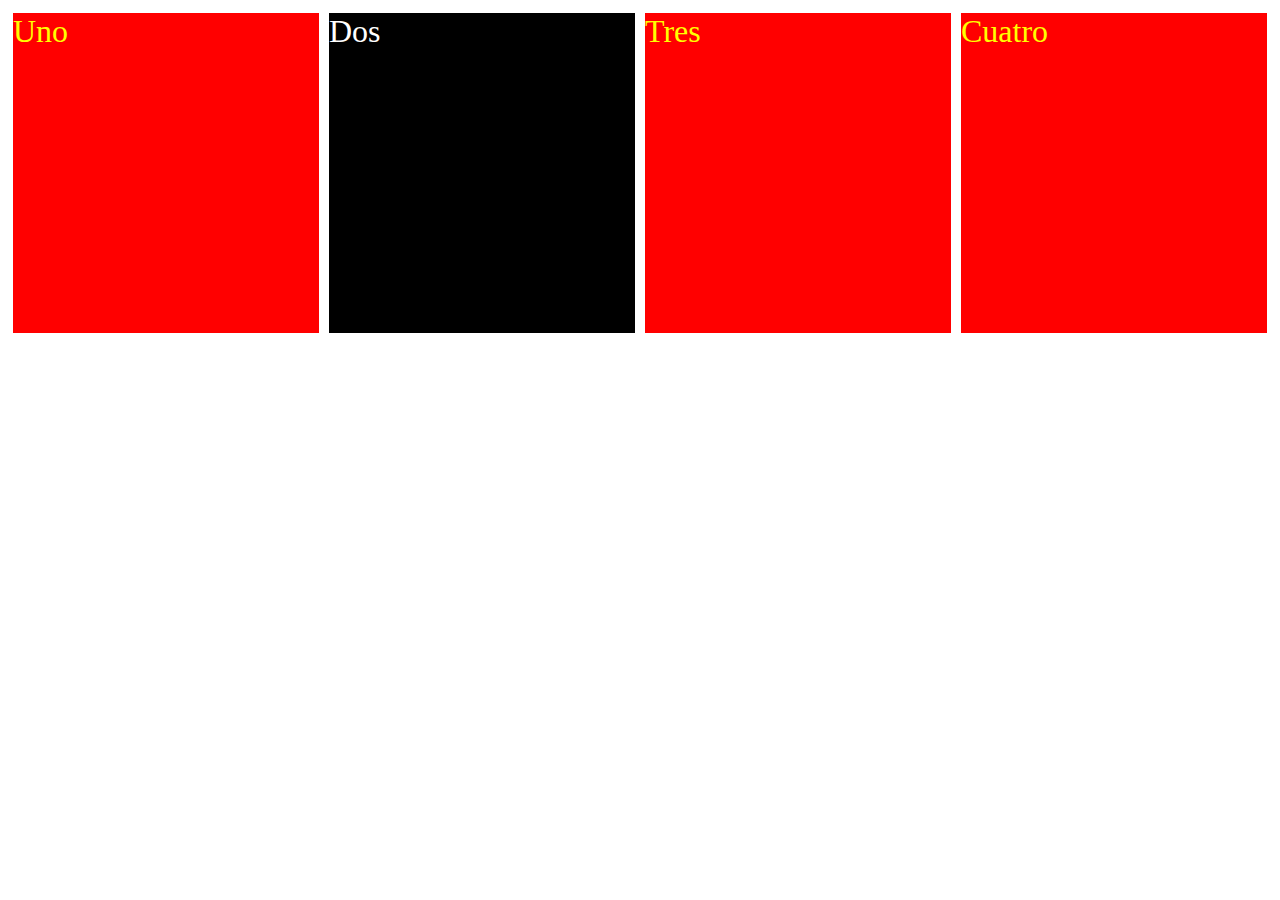
<file: actividadcssUnidad2/index.html>
<!DOCTYPE html>
<html lang="en">
<head>
    <meta charset="UTF-8">
    <meta http-equiv="X-UA-Compatible" content="IE=edge">
    <meta name="viewport" content="width=device-width, initial-scale=1.0">
    <title>Unidad 2 css</title>
    <link rel="stylesheet" href="../css/unidad2.css">
</head>
<body>
    <div id="principal">
        <div class="rojo">Uno</div>
        <div class="negro rojo">Dos</div>
        <div class="rojo">Tres</div>
        <div class="rojo">Cuatro</div>
    </div>
</body>
</html>
</file>
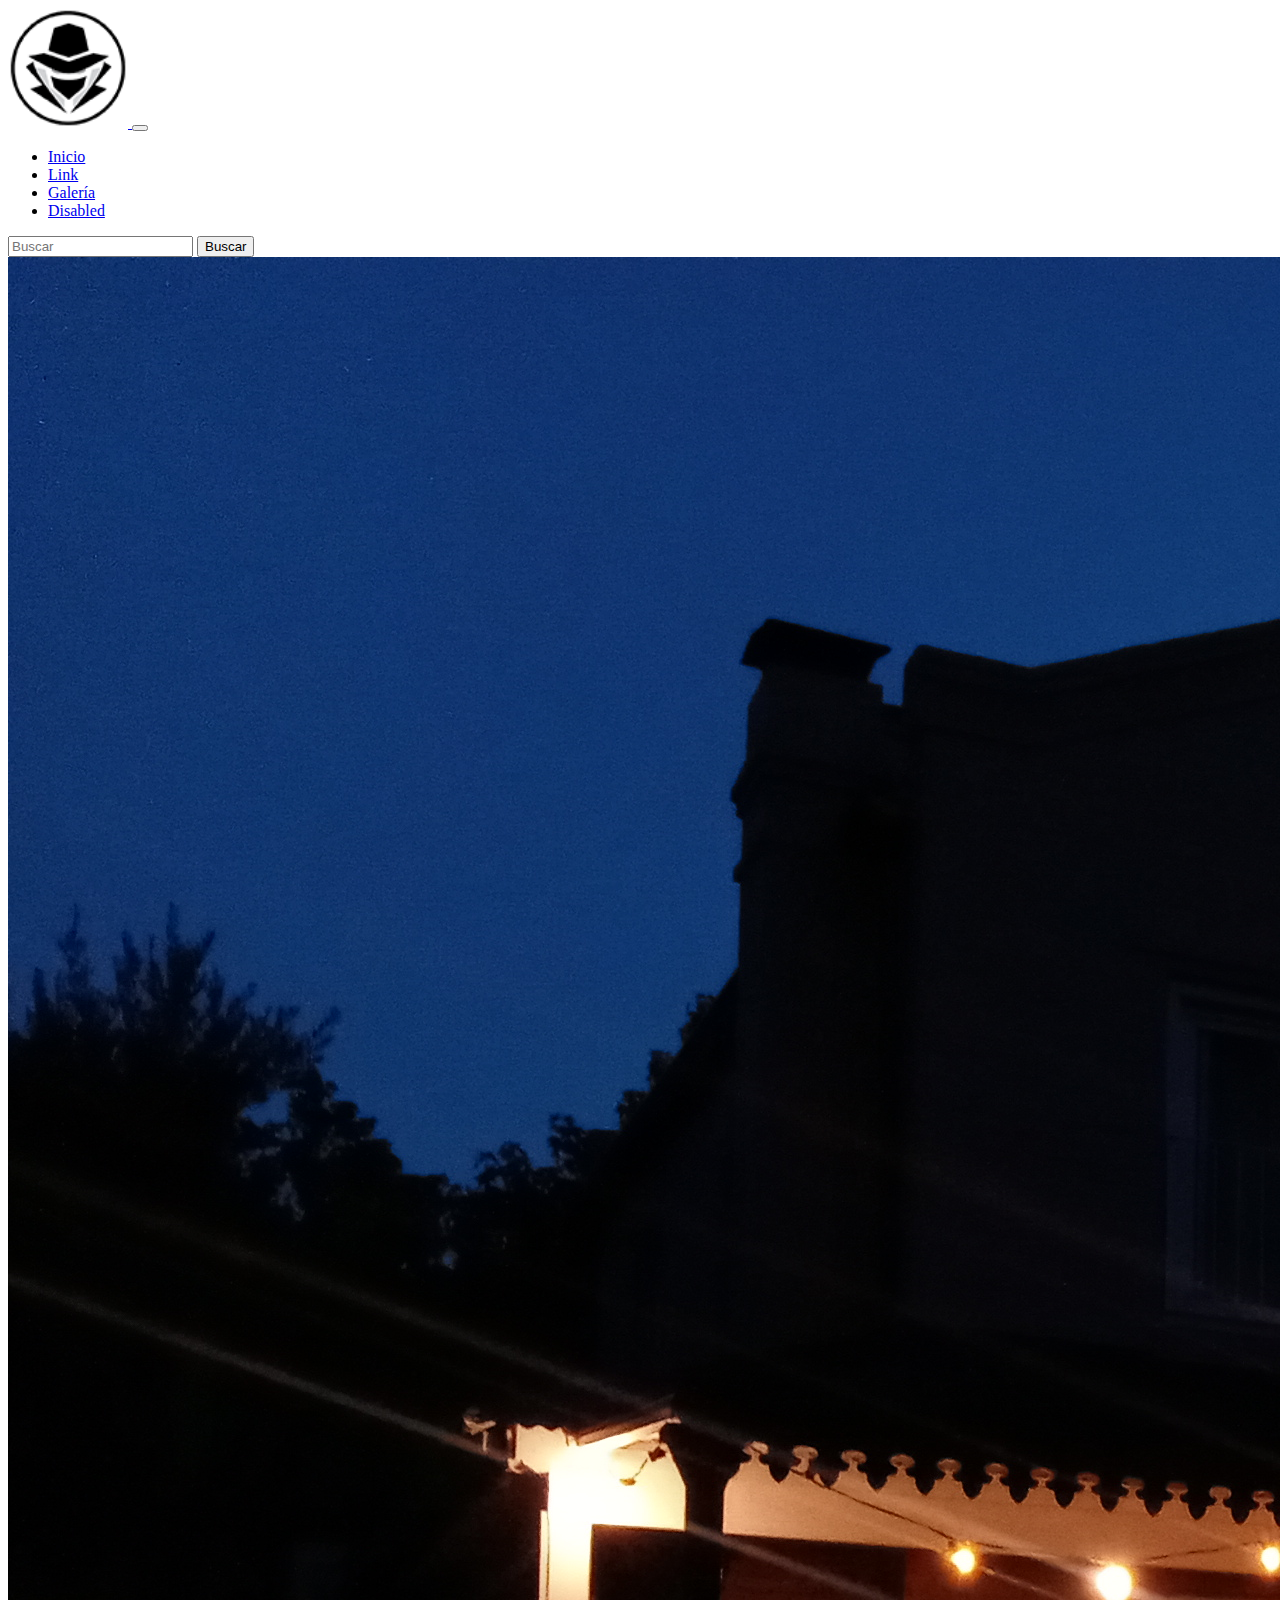
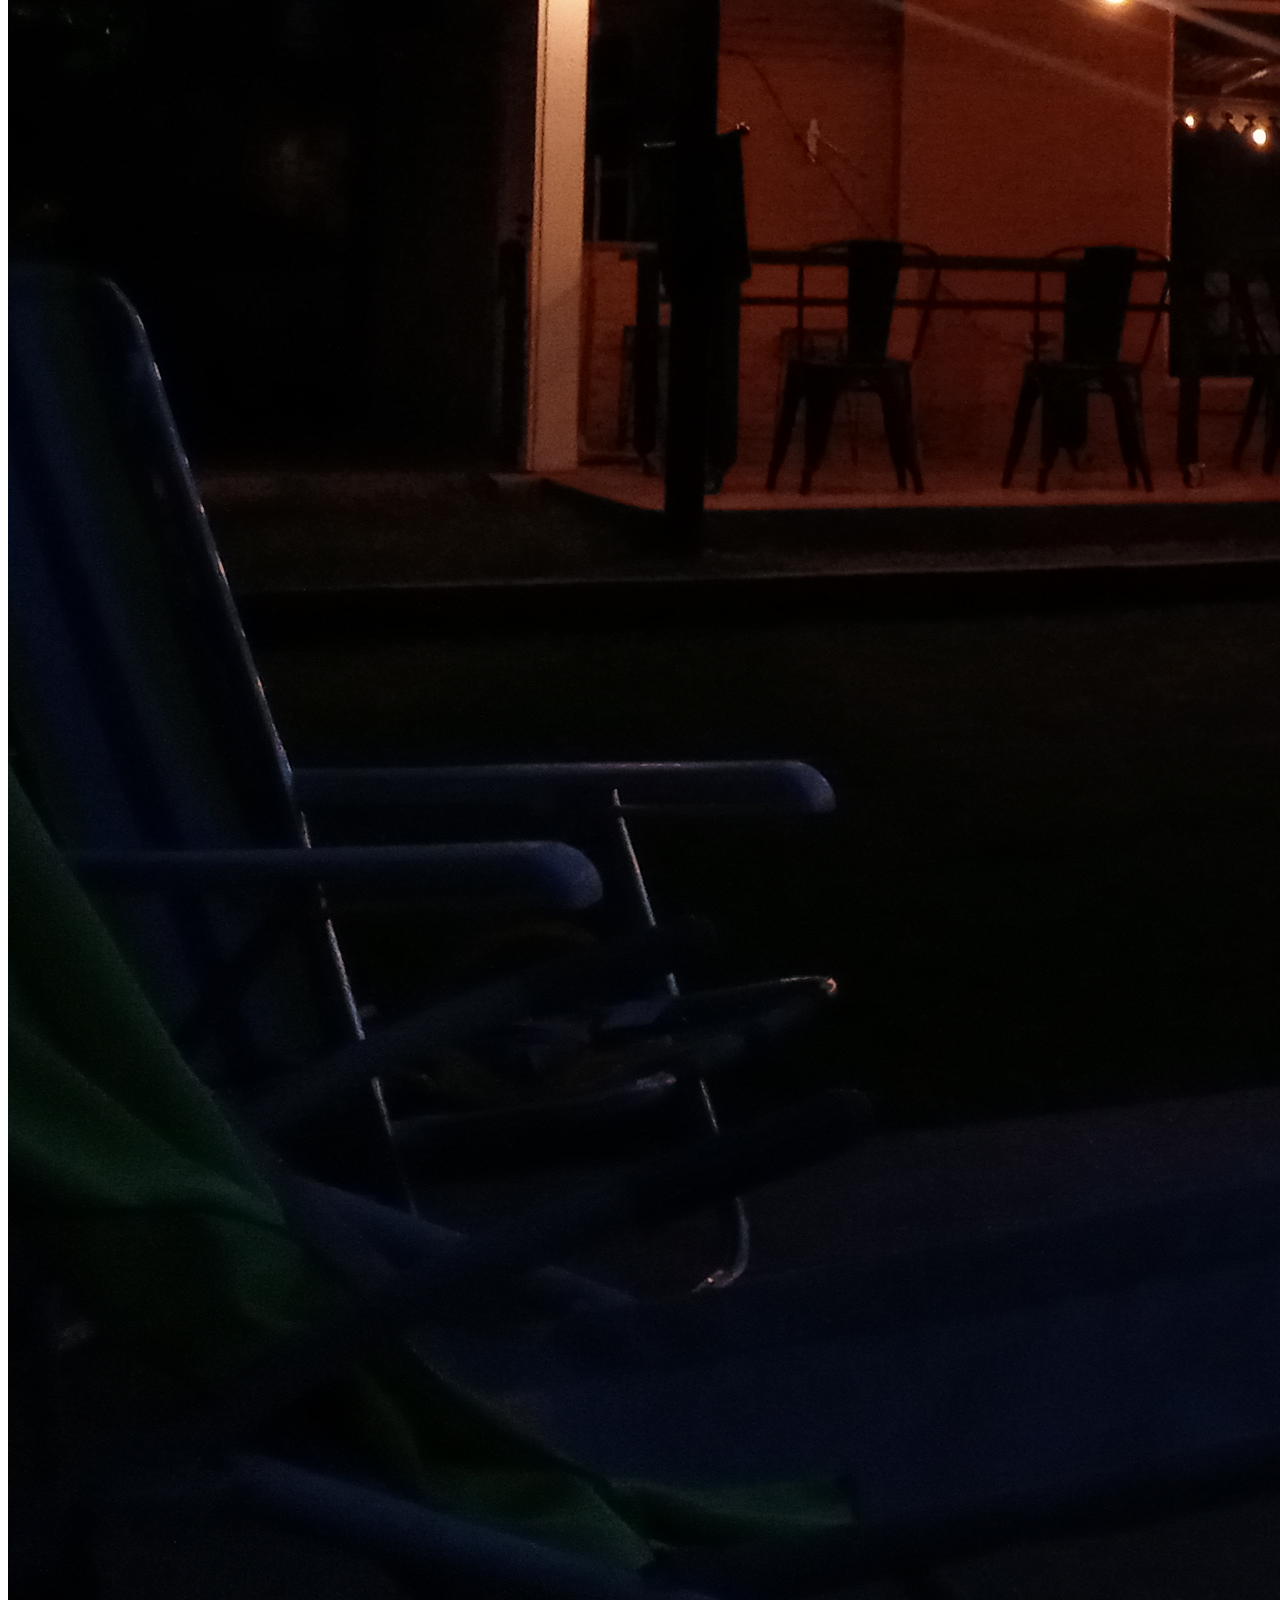
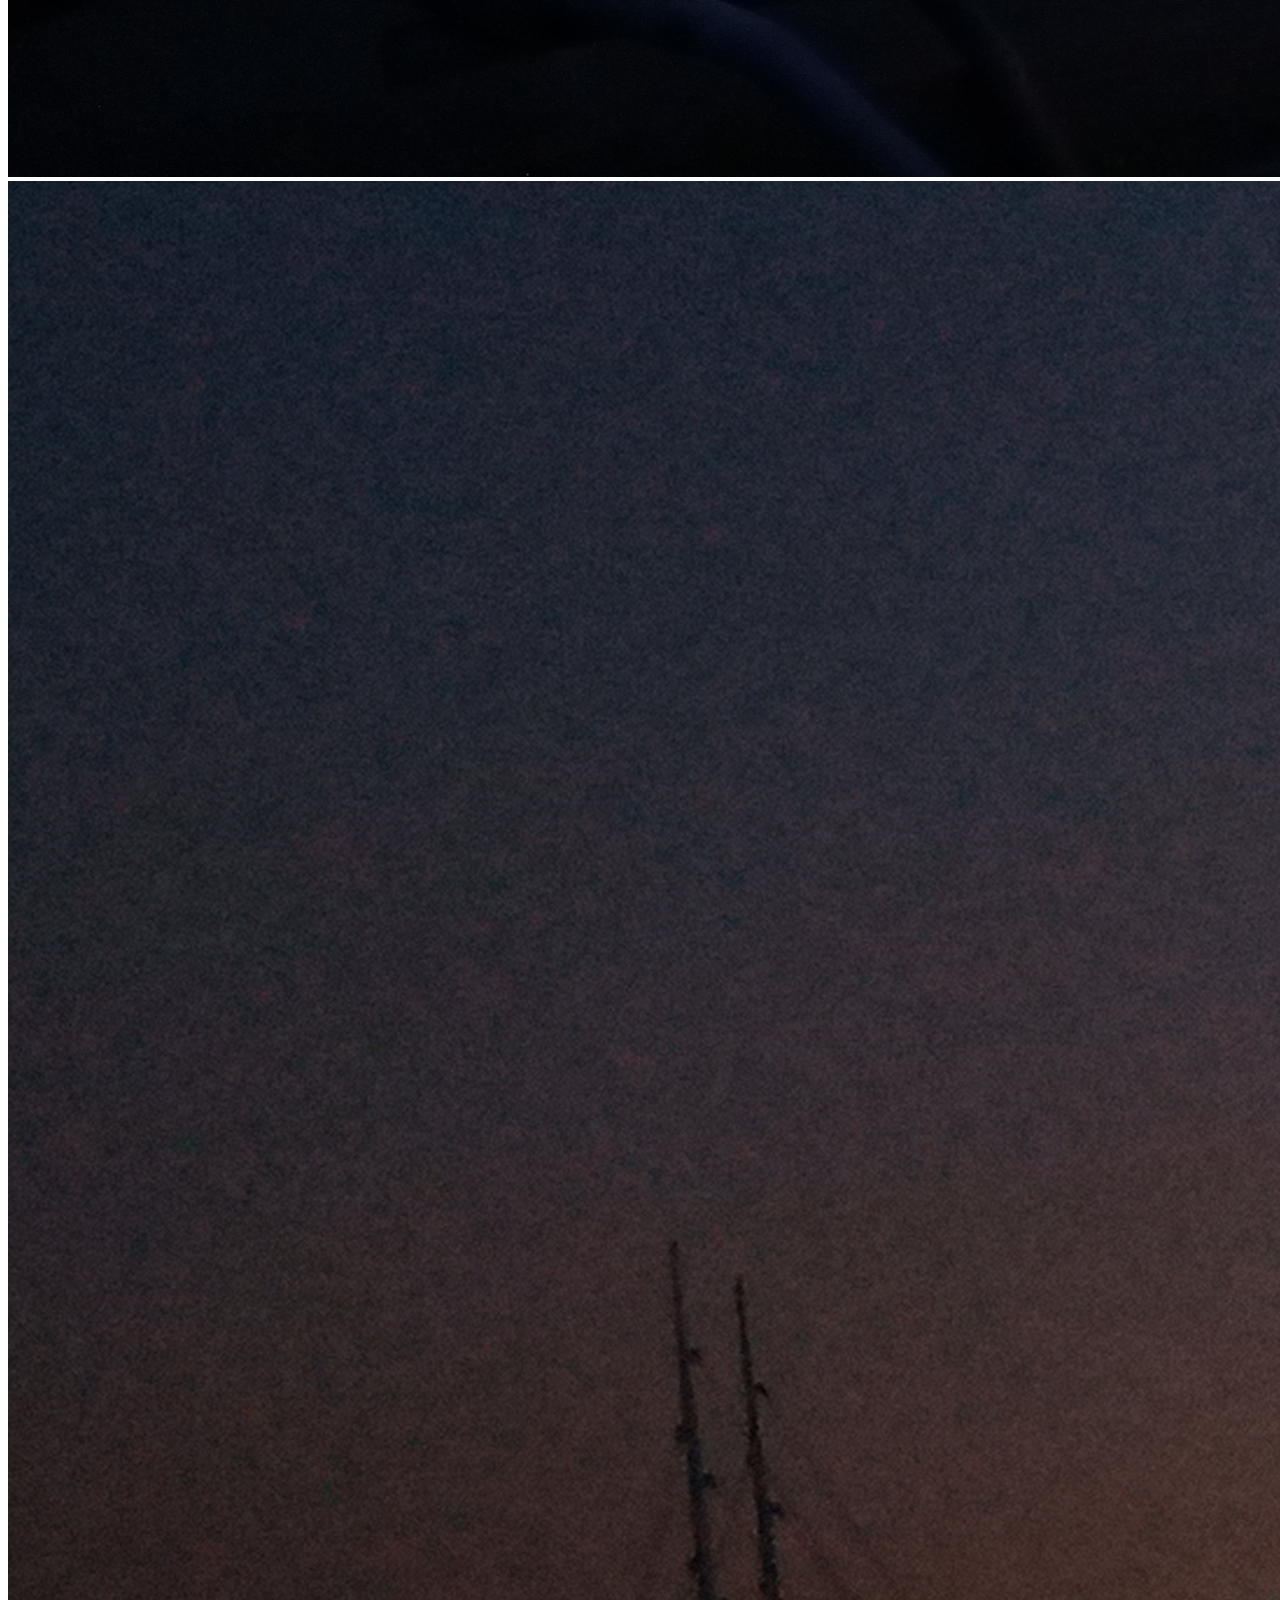
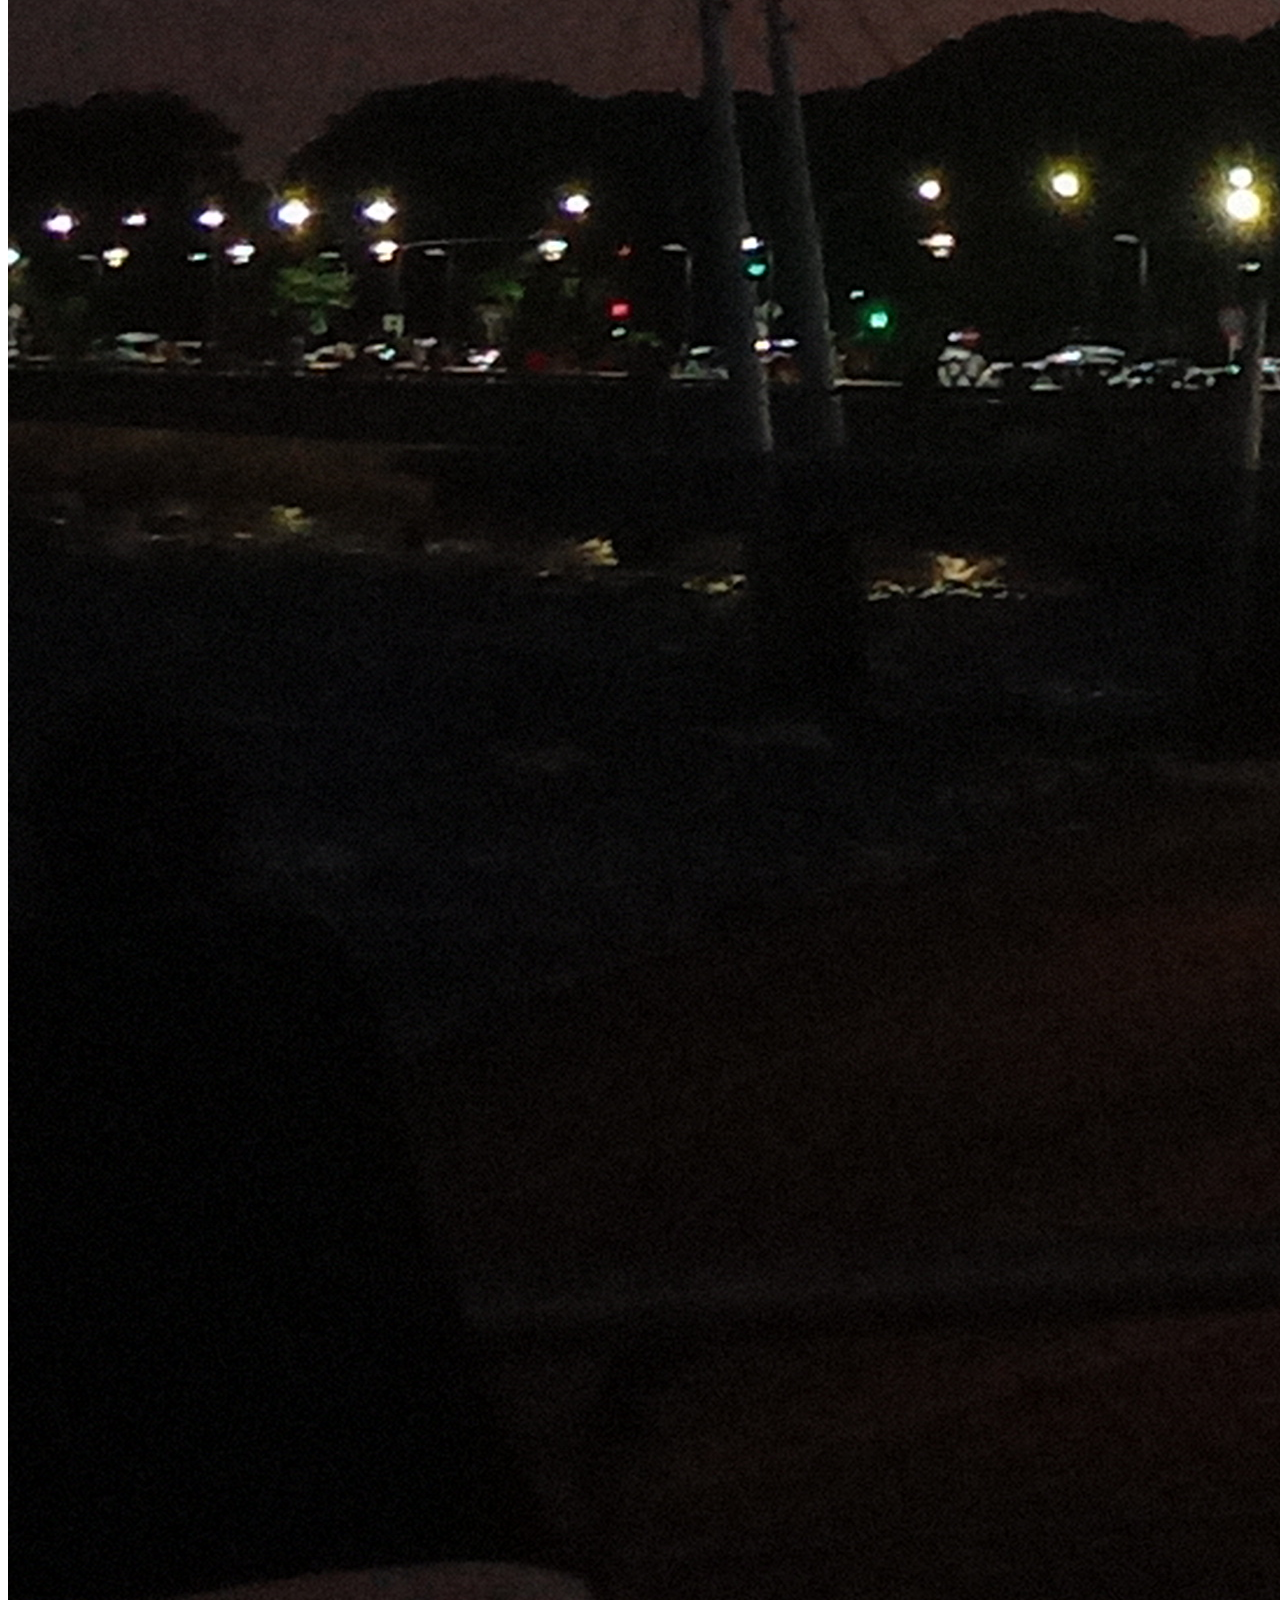
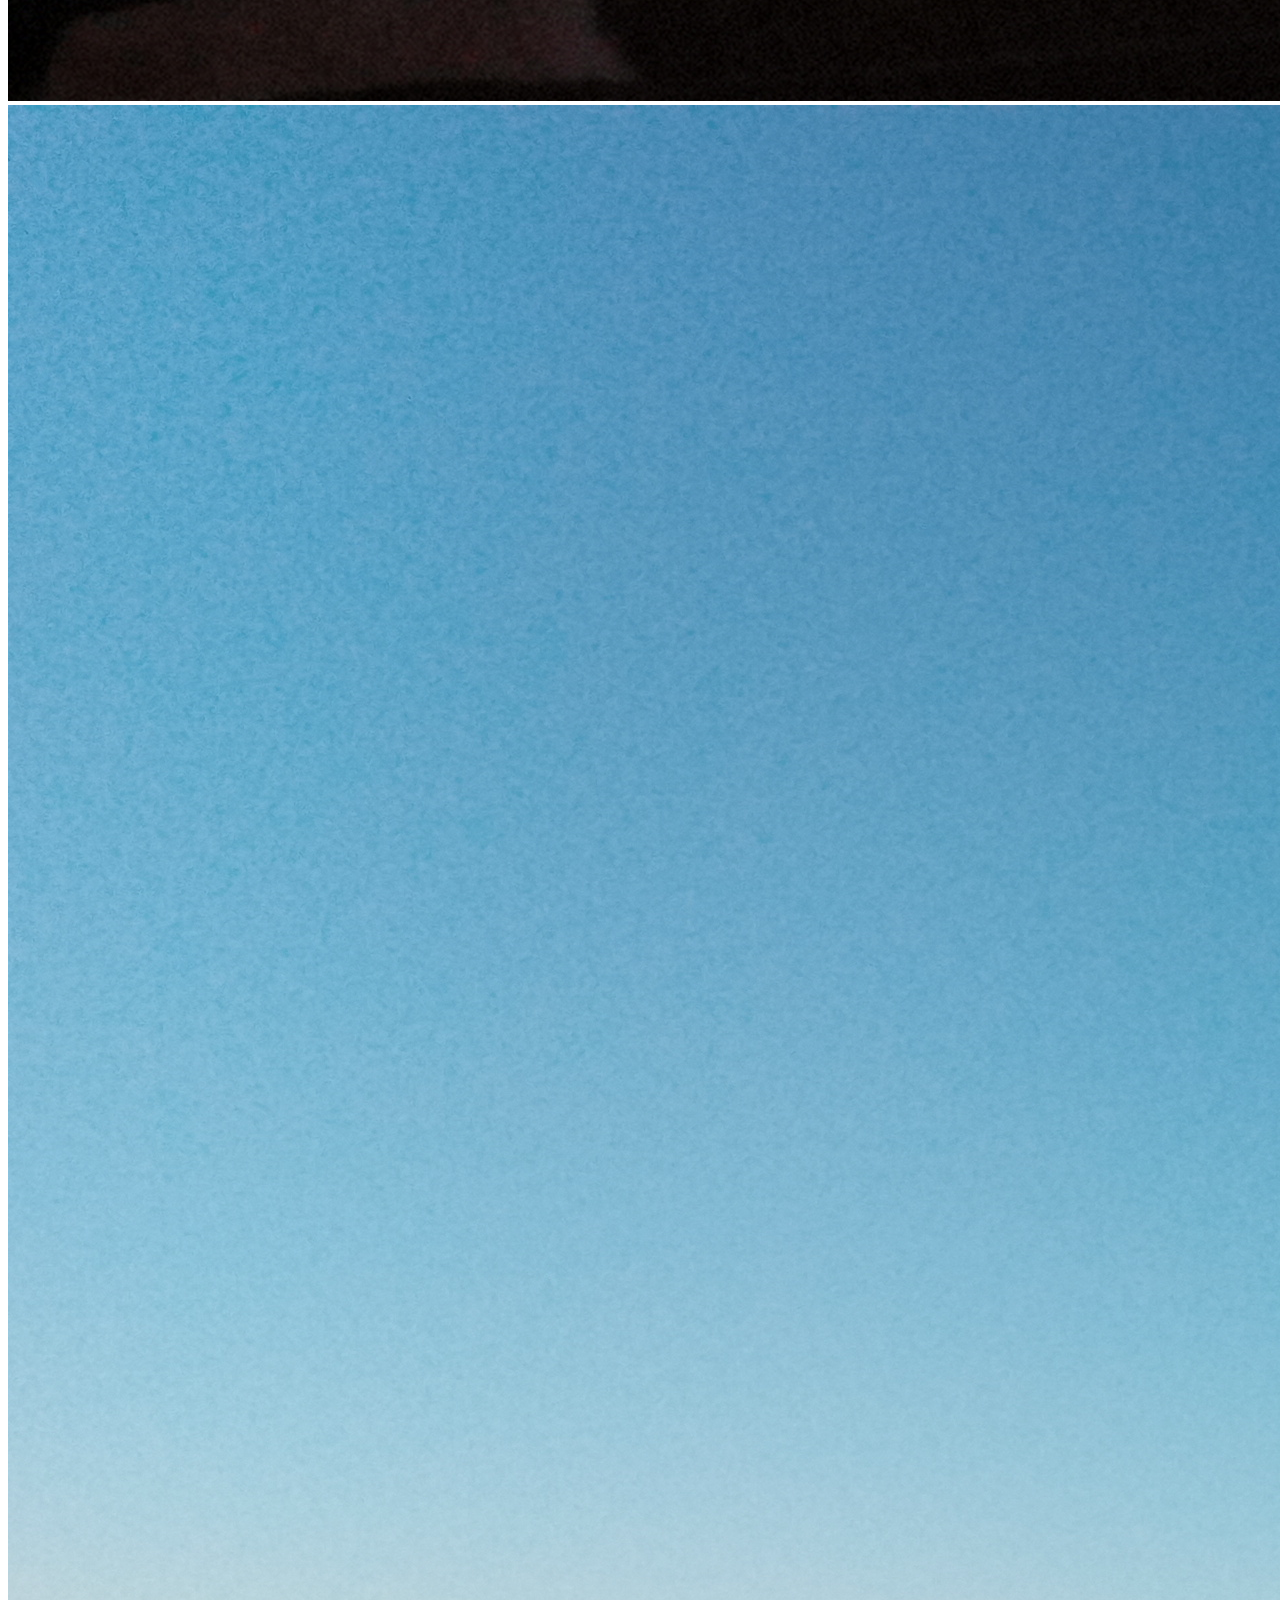
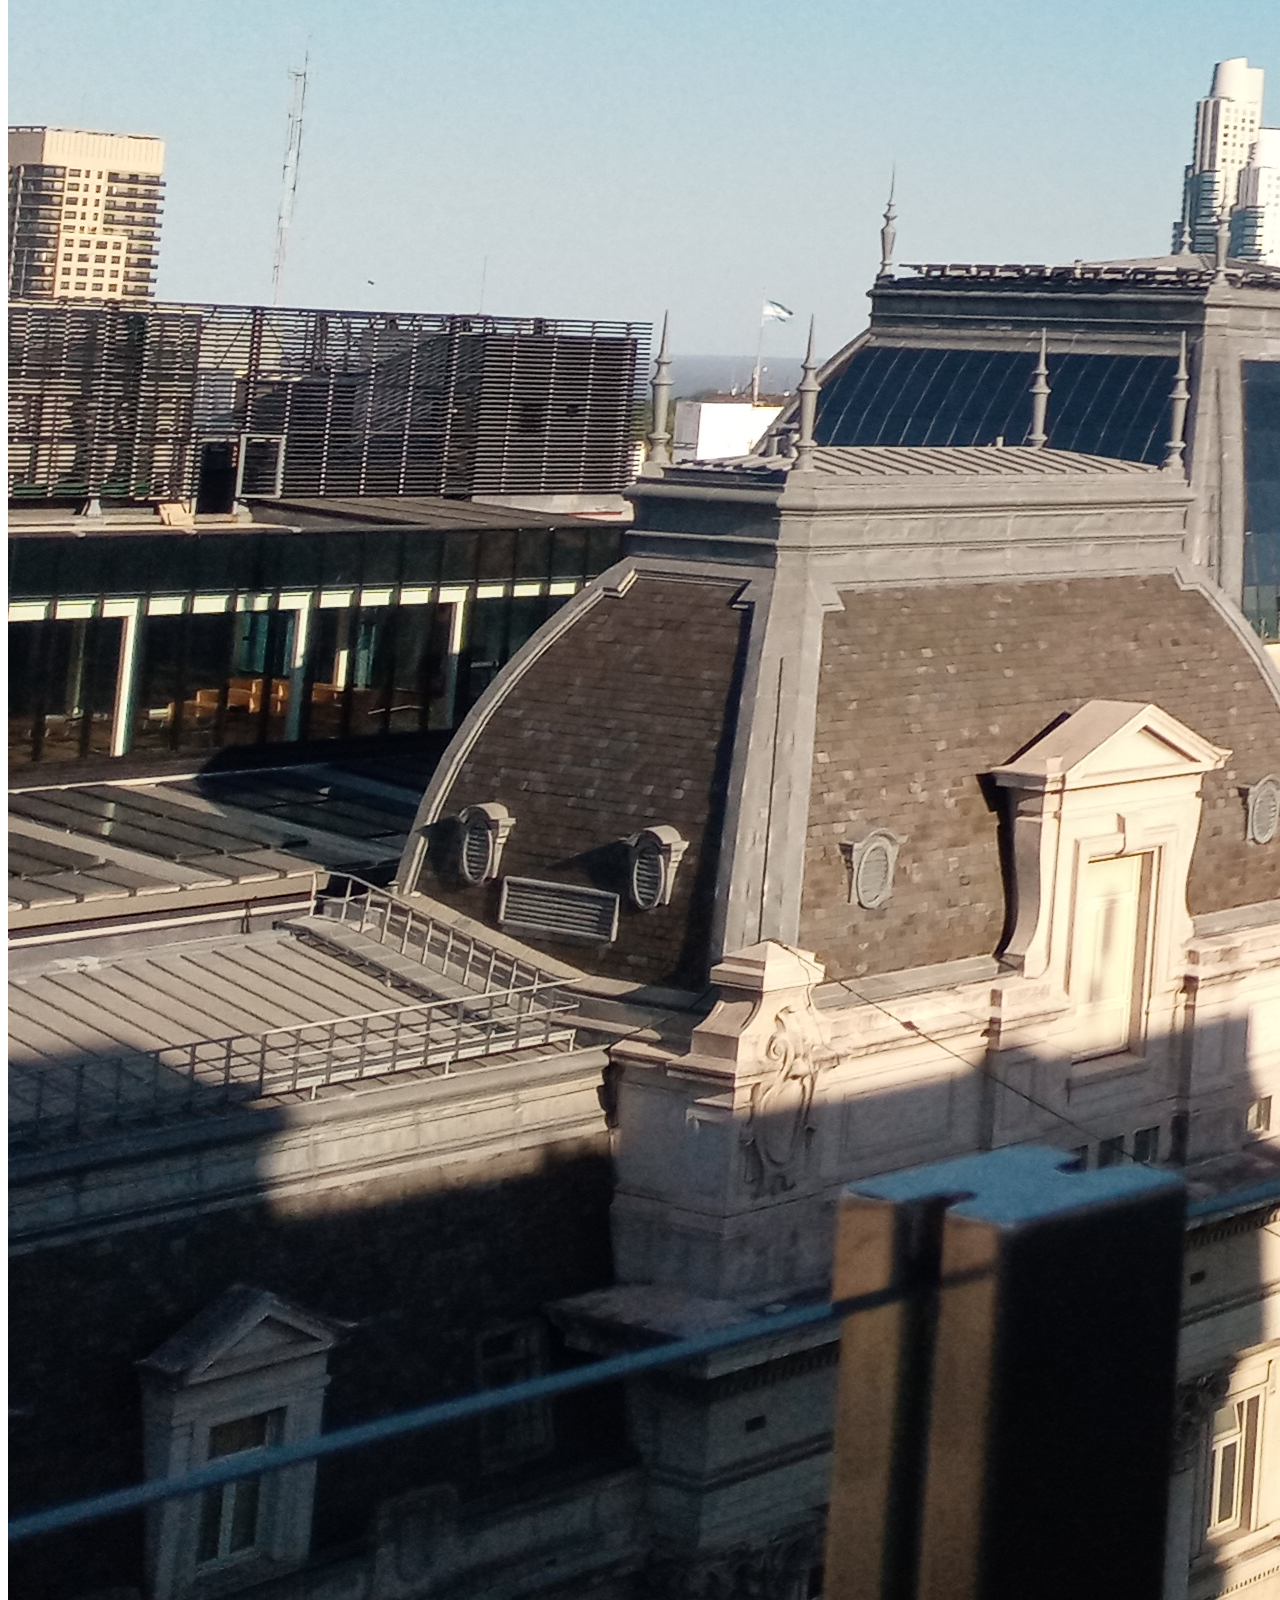
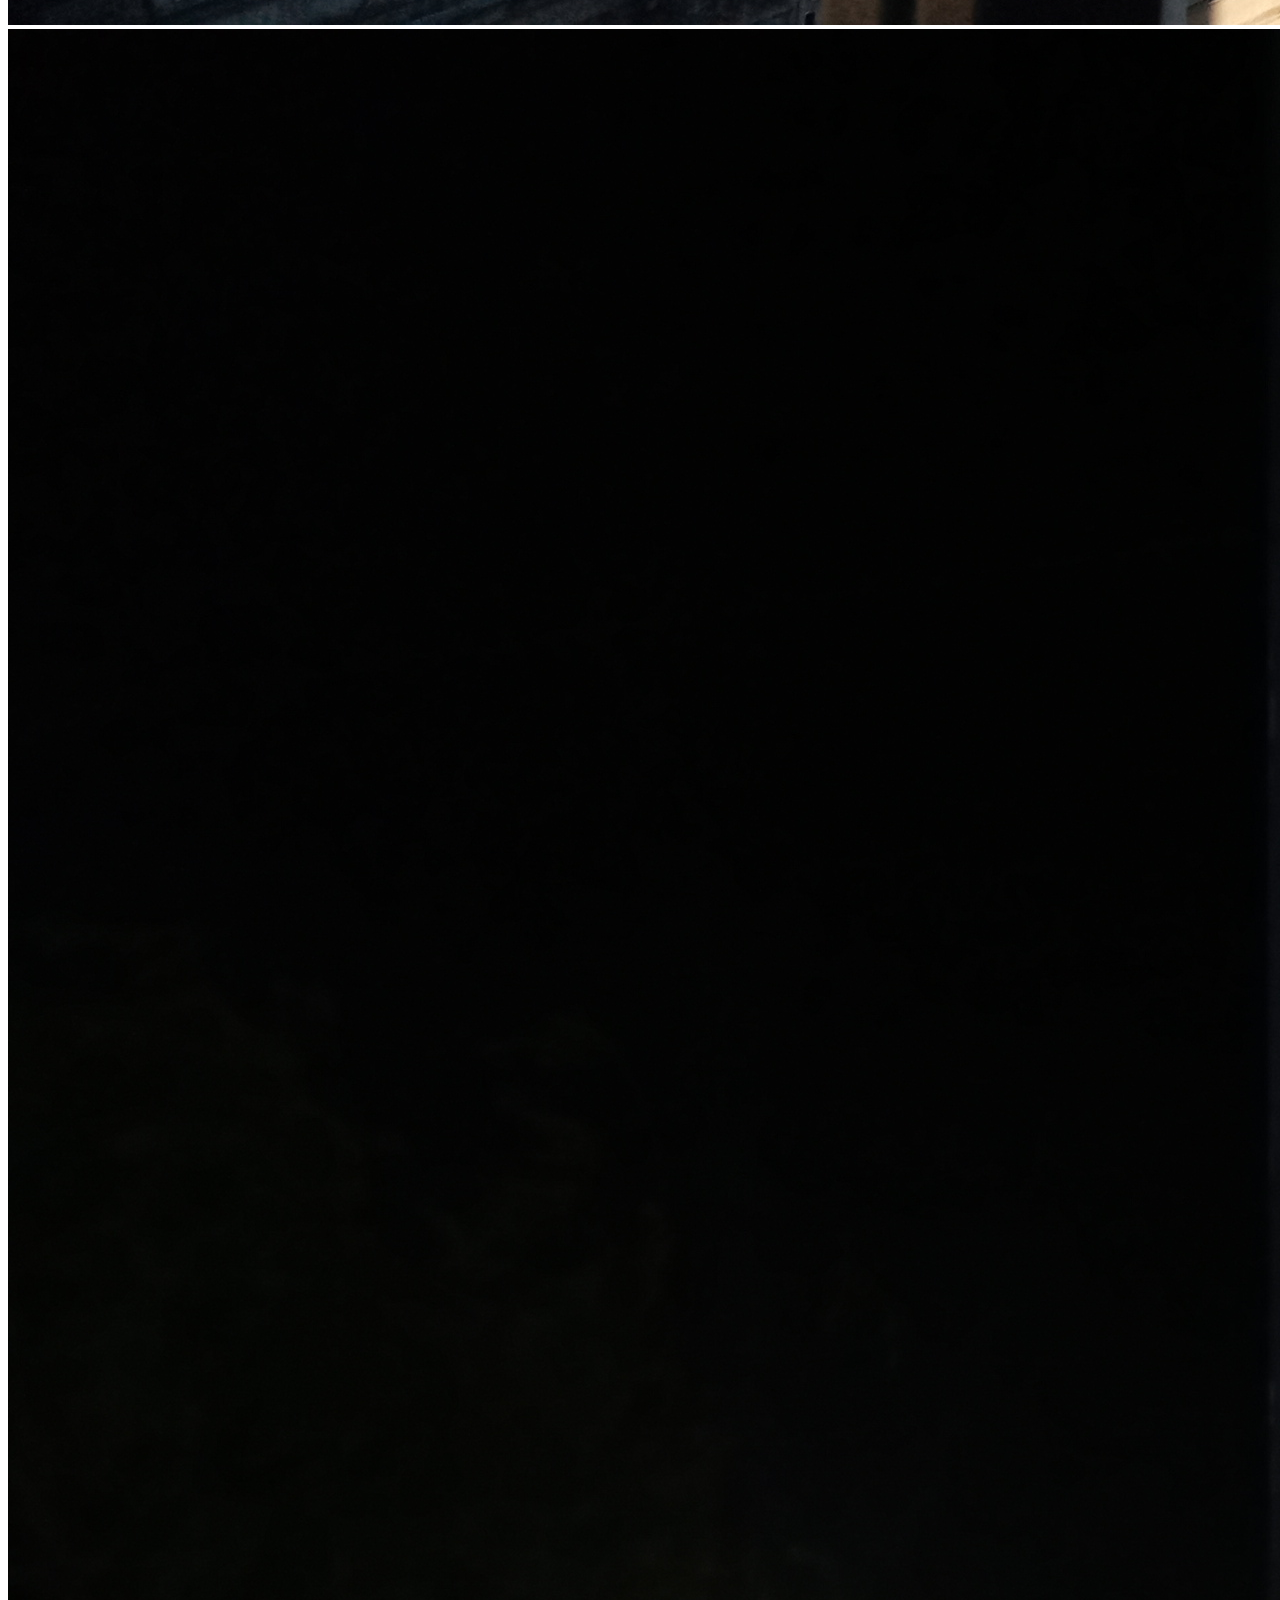
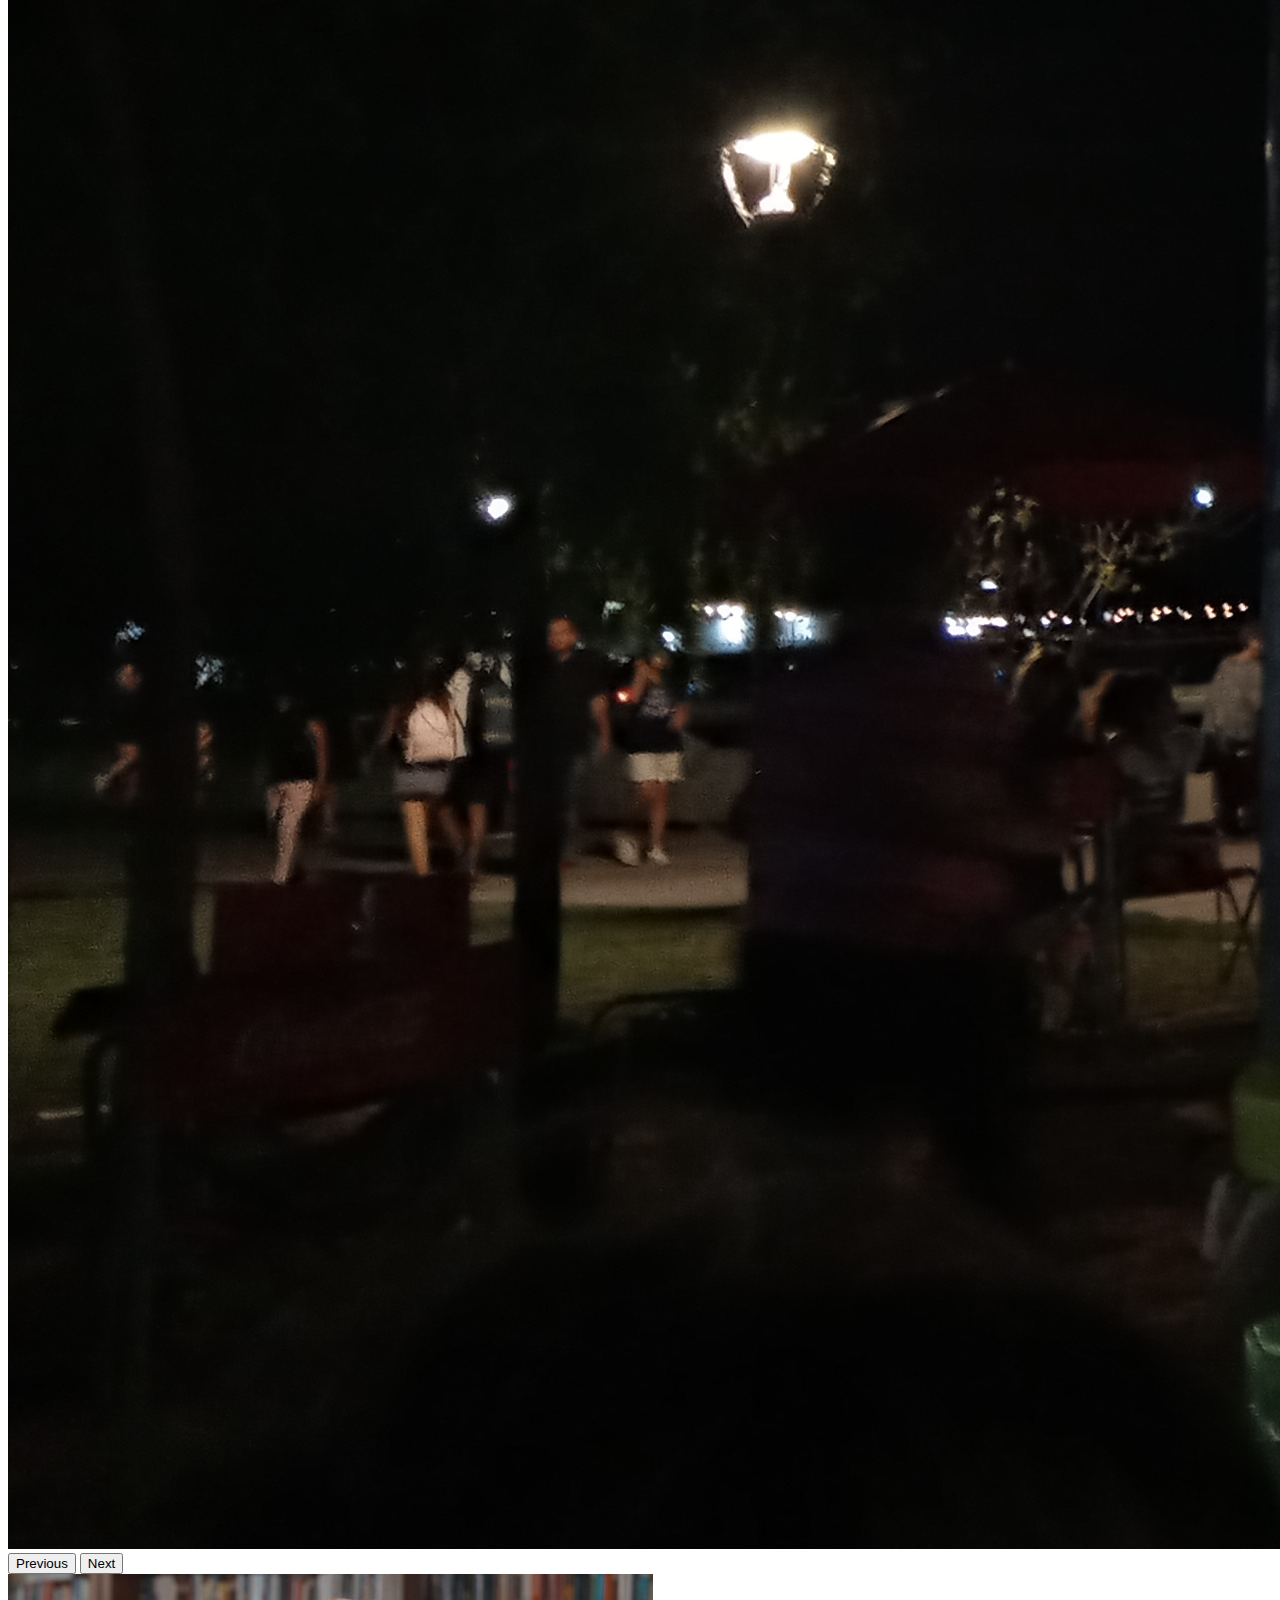
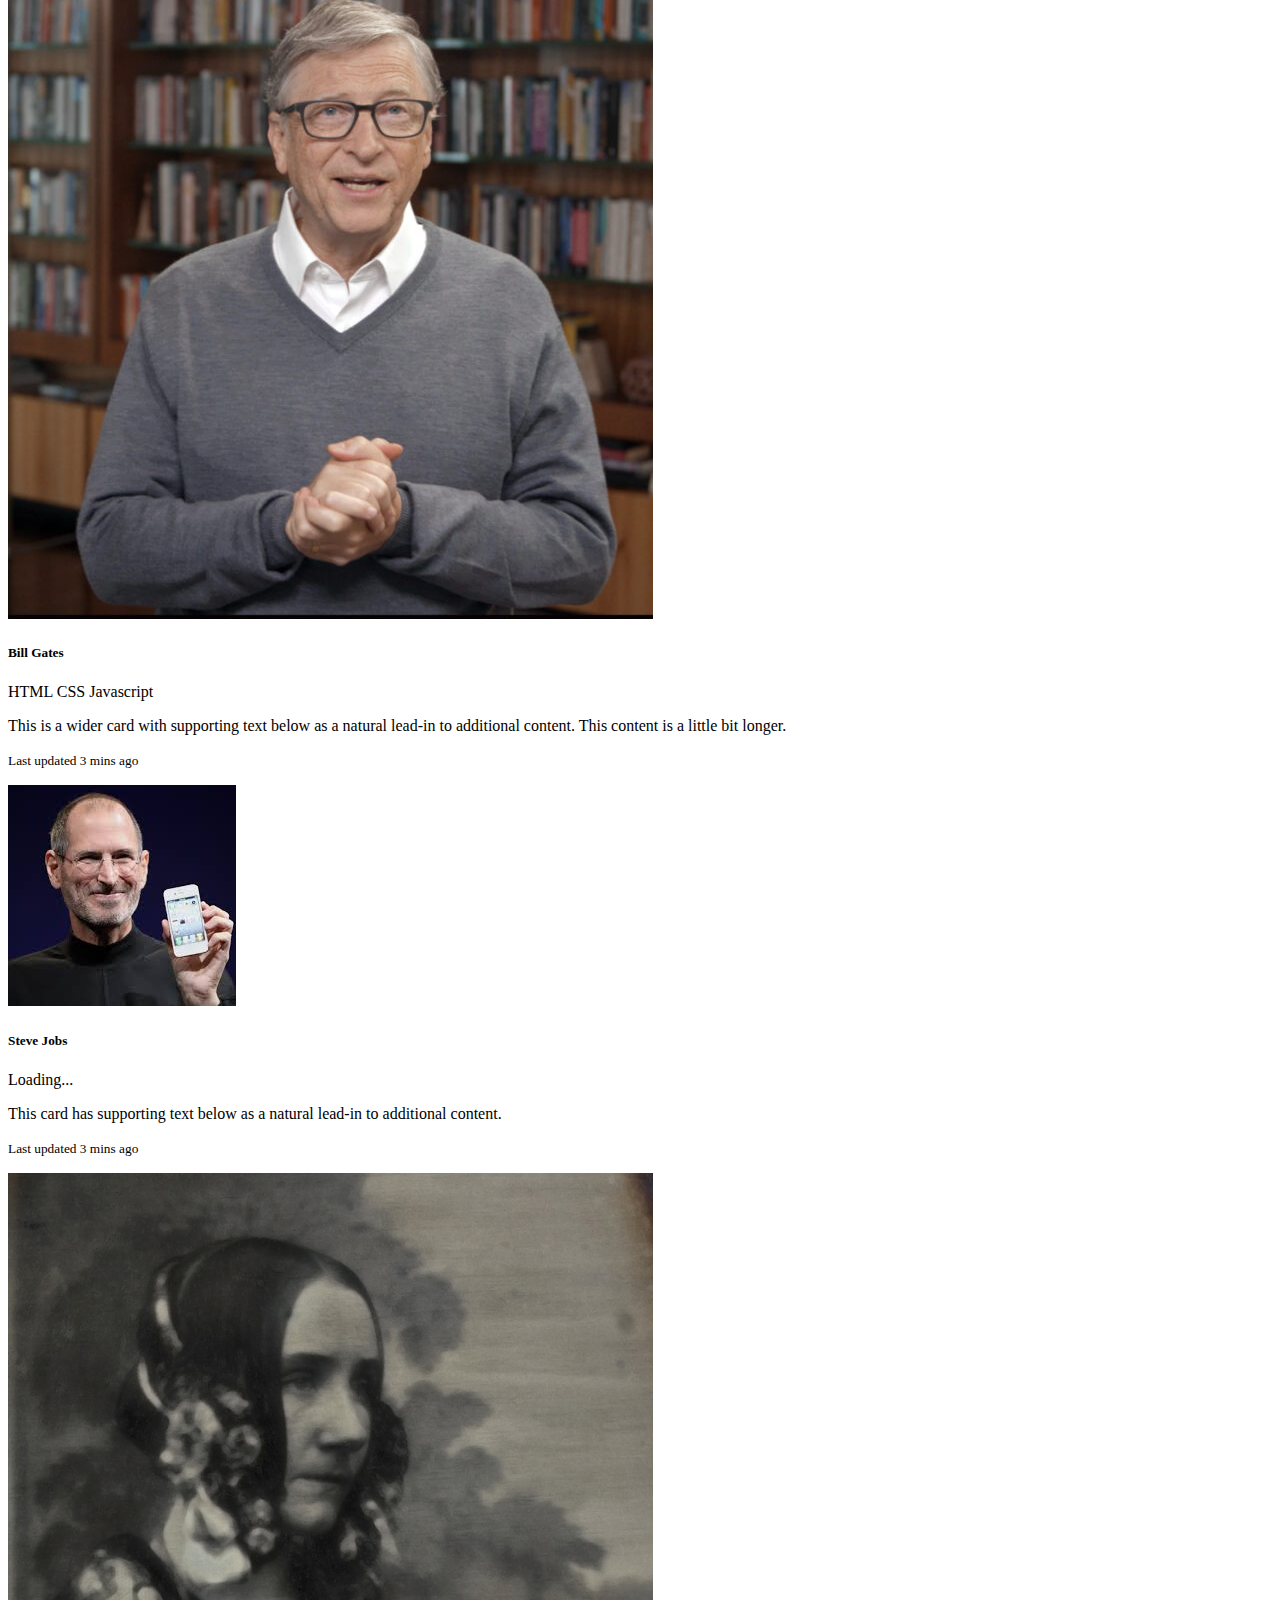
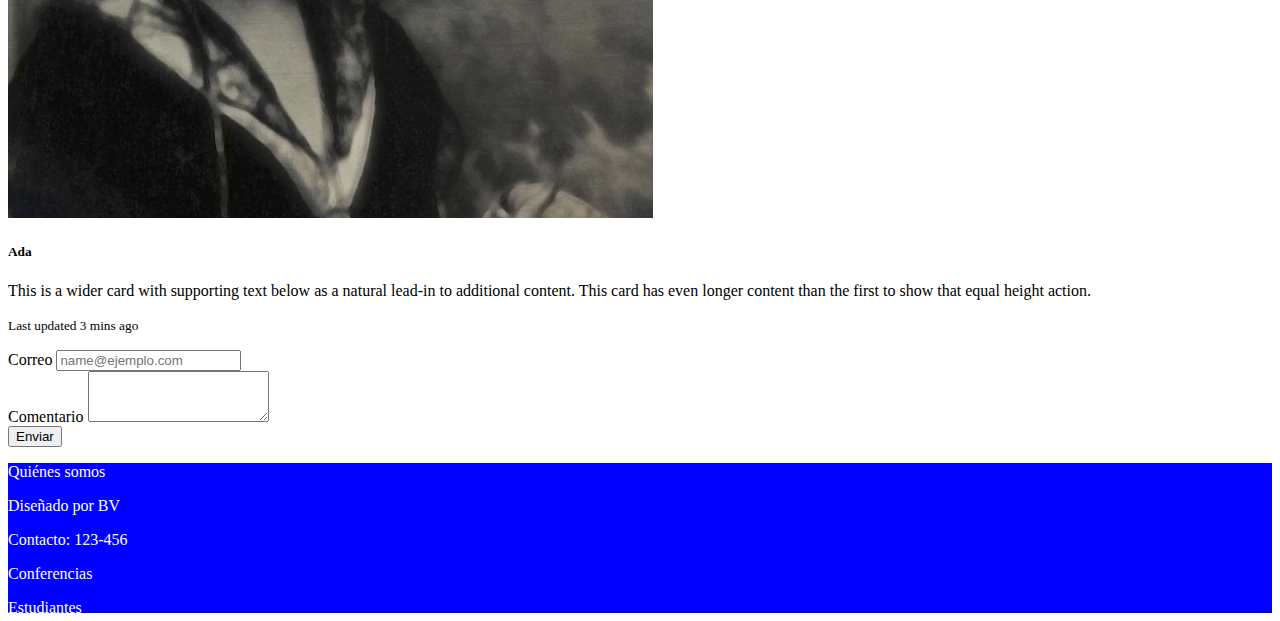
<file: ClaseOtroProfe/index.html>
<!doctype html>
<html lang="en">
  <head>
    <!-- Required meta tags -->
    <meta charset="utf-8">
    <meta name="viewport" content="width=device-width, initial-scale=1">

    <!-- Bootstrap CSS -->
    <link href="https://cdn.jsdelivr.net/npm/bootstrap@5.1.1/dist/css/bootstrap.min.css" rel="stylesheet" integrity="sha384-F3w7mX95PdgyTmZZMECAngseQB83DfGTowi0iMjiWaeVhAn4FJkqJByhZMI3AhiU" crossorigin="anonymous">

    <link rel="stylesheet" href="estilos.css">

    <title>Hola Bootstrap </title>
  </head>
  <body>


    <!-- Inicio de nav    -->


    <nav class="navbar navbar-expand-lg navbar-dark bg-dark">
      <div class="container-fluid">
        <a class="navbar-brand" href="#">
          <img src="./img/hack.png" alt="">
        </a>
        <button class="navbar-toggler" type="button" data-bs-toggle="collapse" data-bs-target="#navbarSupportedContent" aria-controls="navbarSupportedContent" aria-expanded="false" aria-label="Toggle navigation">
          <span class="navbar-toggler-icon"></span>
        </button>
       <div class="collapse navbar-collapse me-2" id="navbarSupportedContent">
          <ul class="navbar-nav me-auto mb-2 mb-lg-0">
            <li class="nav-item">
              <a class="nav-link active" aria-current="page" href="#">Inicio</a>
            </li>
            <li class="nav-item">
              <a class="nav-link" href="#">Link</a>
            </li>

            <li class="nav-item">
              <a class="nav-link" href="#">Galería</a>
            </li>

            <li class="nav-item">
              <a class="nav-link " href="#">Disabled</a>
            </li>
          </ul>
          <form class="d-flex">
            <input class="form-control me-2" type="search" placeholder="Buscar" aria-label="Search">
            <button class="btn btn-outline-success" type="submit">Buscar</button>
          </form>
        </div>
      </div>
    </nav>
 
    <!-- Fin de nav    -->

    <!-- Inicio de slide    -->

    <div id="carouselExampleControls" class="carousel slide" data-bs-ride="carousel">
      <div class="carousel-inner">
        <div class="carousel-item active">
          <img src="../img/20210110_203321.jpg" class="d-block w-100" alt="imagen1">
        </div>
        <div class="carousel-item">
          <img src="../img/20210124_202943.jpg" class="d-block w-100" alt="imagen2">
        </div>
        <div class="carousel-item">
          <img src="../img/20210220_180047.jpg" class="d-block w-100" alt="imagen3">
        </div>

        <div class="carousel-item">
          <img src="../img/20210221_213528.jpg" class="d-block w-100" alt="imagen4">
        </div>

      </div>
      <button class="carousel-control-prev" type="button" data-bs-target="#carouselExampleControls" data-bs-slide="prev">
        <span class="carousel-control-prev-icon" aria-hidden="true"></span>
        <span class="visually-hidden">Previous</span>
      </button>
      <button class="carousel-control-next" type="button" data-bs-target="#carouselExampleControls" data-bs-slide="next">
        <span class="carousel-control-next-icon" aria-hidden="true"></span>
        <span class="visually-hidden">Next</span>
      </button>
    </div>

    <!-- Fin de slide    -->

    <!-- Inicio de cards-->
  <div class="container">
    <div class="card-group">
      <div class="card">
        <img src="./img/bill.jpg" class="card-img-top" alt="Bill">
        <div class="card-body">
          <h5 class="card-title">Bill Gates</h5>
          <span class="badge bg-danger">HTML</span>
          <span class="badge bg-primary">CSS</span>
          <span class="badge bg-warning text-dark">Javascript</span>
          <p class="card-text">This is a wider card with supporting text below as a natural lead-in to additional content. This content is a little bit longer.</p>
          <p class="card-text"><small class="text-muted">Last updated 3 mins ago</small></p>
        </div>
      </div>
      <div class="card">
        <img src="./img/steve.jpg" class="card-img-top" alt="Steve">
        <div class="card-body">
          <h5 class="card-title">Steve Jobs</h5>
          <div class="spinner-border text-secondary" role="status">
            <span class="visually-hidden">Loading...</span>
          </div>
          <p class="card-text">This card has supporting text below as a natural lead-in to additional content.</p>
          <p class="card-text"><small class="text-muted">Last updated 3 mins ago</small></p>
        </div>
      </div>
      <div class="card">
        <img src="./img/ada.jpeg" class="card-img-top" alt="Ada">
        <div class="card-body">
          <h5 class="card-title">Ada</h5>
          <p class="card-text">This is a wider card with supporting text below as a natural lead-in to additional content. This card has even longer content than the first to show that equal height action.</p>
          <p class="card-text"><small class="text-muted">Last updated 3 mins ago</small></p>
        </div>
      </div>
    </div>

  </div>


    <!-- Fin de cards-->

    <!-- Inicio forms-->

  <div class="container">
    <div class="mb-3">
      <label for="exampleFormControlInput1" class="form-label">Correo</label>
      <input type="email" class="form-control" id="exampleFormControlInput1" placeholder="name@ejemplo.com">
    </div>
    <div class="mb-3">
      <label for="exampleFormControlTextarea1" class="form-label">Comentario</label>
      <textarea class="form-control" id="exampleFormControlTextarea1" rows="3"></textarea>
    </div>
    <div class="col-auto">
      <button type="submit" class="btn btn-primary mb-3">Enviar</button>
    </div>
  </div>

    <!-- Fin forms-->

    <!-- Inicio Footer  -->
    <footer>
      <div class="container">
        <div class="row text-center">
          <div class="col">
            <p>Quiénes somos</p>
          </div>

          <div class="col">
            <p>Diseñado por BV</p>
          </div>

          <div class="col">
            <p>Contacto: 123-456</p>
          </div>

          <div class="col">
            <p>Conferencias</p>
          </div>

          <div class="col">
            <p>Estudiantes</p>
          </div>

        </div>
      </div>

    </footer>


    <!-- Fin Footer  -->

    <!-- Grilla: se compone de 12 "espacios" -->

    

    <!-- Optional JavaScript; choose one of the two! -->

    <!-- Option 1: Bootstrap Bundle with Popper -->
    <script src="https://cdn.jsdelivr.net/npm/bootstrap@5.1.1/dist/js/bootstrap.bundle.min.js" integrity="sha384-/bQdsTh/da6pkI1MST/rWKFNjaCP5gBSY4sEBT38Q/9RBh9AH40zEOg7Hlq2THRZ" crossorigin="anonymous"></script>

    <!-- Option 2: Separate Popper and Bootstrap JS -->
    <!--
    <script src="https://cdn.jsdelivr.net/npm/@popperjs/core@2.9.3/dist/umd/popper.min.js" integrity="sha384-W8fXfP3gkOKtndU4JGtKDvXbO53Wy8SZCQHczT5FMiiqmQfUpWbYdTil/SxwZgAN" crossorigin="anonymous"></script>
    <script src="https://cdn.jsdelivr.net/npm/bootstrap@5.1.1/dist/js/bootstrap.min.js" integrity="sha384-skAcpIdS7UcVUC05LJ9Dxay8AXcDYfBJqt1CJ85S/CFujBsIzCIv+l9liuYLaMQ/" crossorigin="anonymous"></script>
    -->
  </body>
</html>
</body>
</html>
</file>
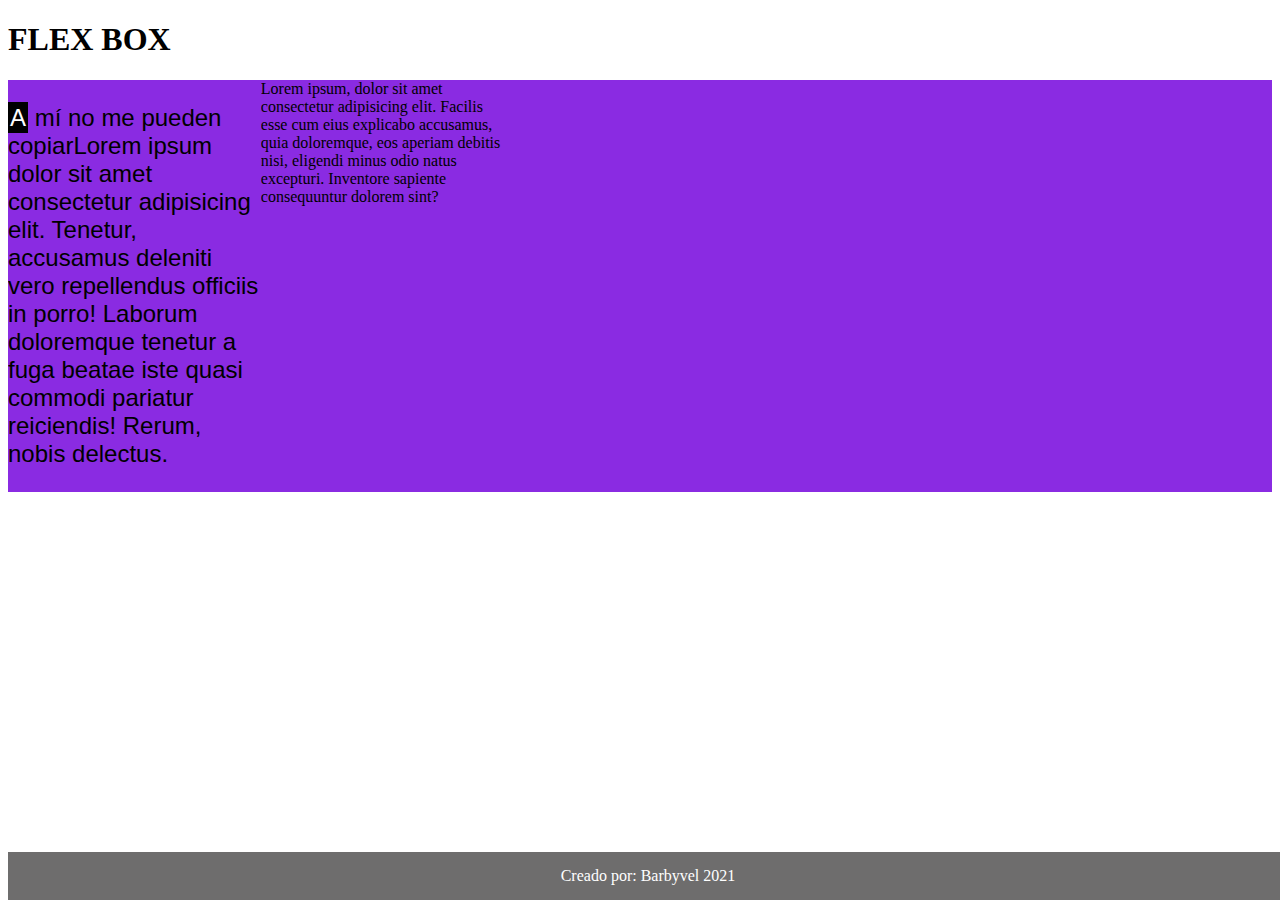
<file: flex_box/index.html>
<!DOCTYPE html>
<html lang="en">
<head>
    <meta charset="UTF-8">
    <meta http-equiv="X-UA-Compatible" content="IE=edge">
    <meta name="viewport" content="width=device-width, initial-scale=1.0">
    <title>flex box</title>
    <!-- <link rel="preconnect" href="https://fonts.googleapis.com">
<link rel="preconnect" href="https://fonts.gstatic.com" crossorigin>
<link href="https://fonts.googleapis.com/css2?family=Lato:wght@300&display=swap" rel="stylesheet"> -->
    <link rel="stylesheet" href="../css/flex_box.css">
</head>
<body>
    <h1>FLEX BOX</h1>
   <div class="principal">
       <div class="cuadro">
           <p class="letra"></p>
       </div>
       <div class="cuadro">Lorem ipsum, dolor sit amet consectetur adipisicing elit. Facilis esse cum eius explicabo accusamus, <span> quia doloremque, eos aperiam debitis nisi, </span>eligendi minus odio natus excepturi. Inventore sapiente consequuntur dolorem sint?</div>
       <div class="cuadro"></div>
       <div class="cuadro"></div>
       <div class="cuadro"></div>
       <div class="cuadro"></div>
       <div class="cuadro"></div>
       <div class="cuadro"></div>
   </div> 
   <footer>Creado por: Barbyvel 2021</footer>
</body>
</html>
</file>
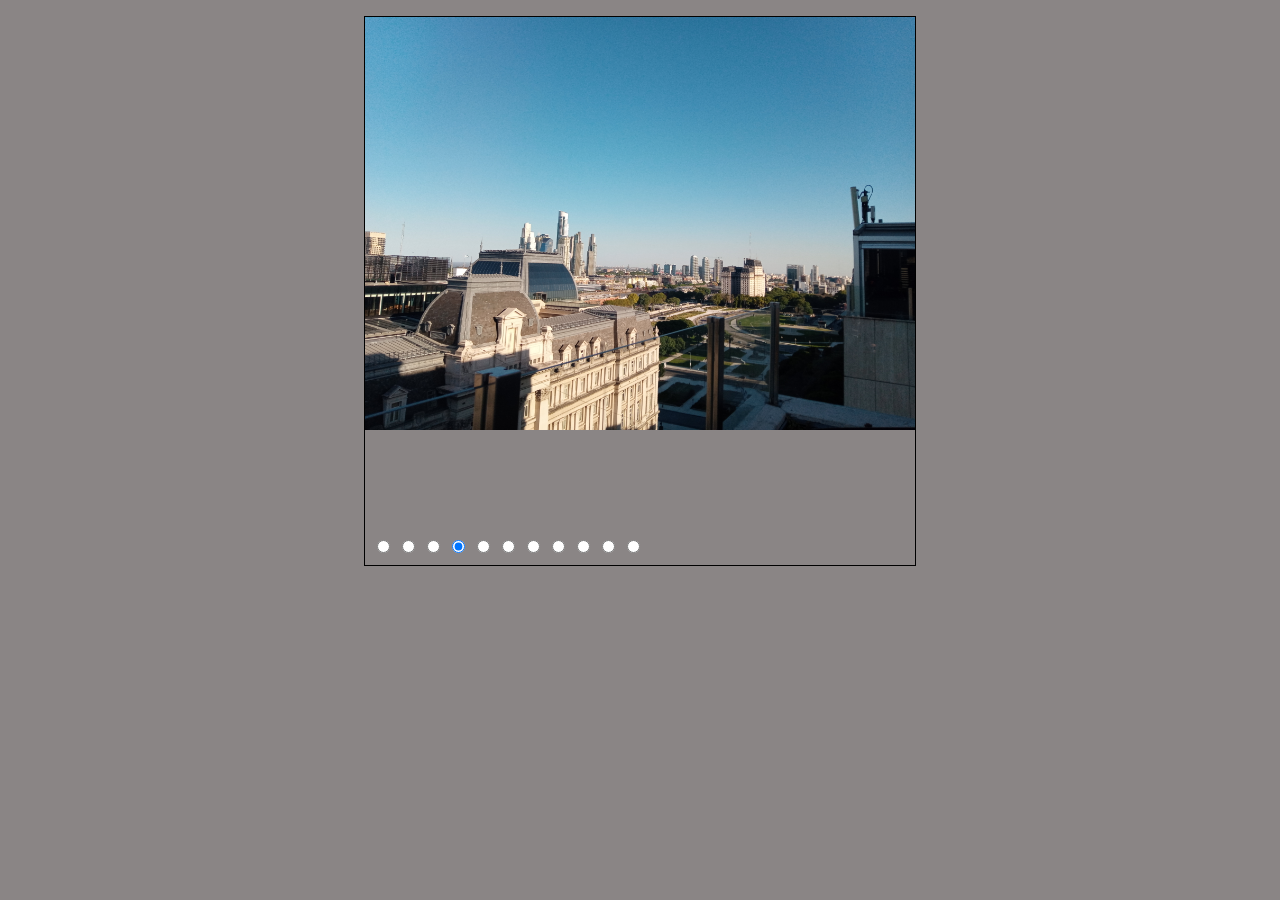
<file: galeria/index.html>
<!DOCTYPE html>
<html lang="en">
<head>
    <meta charset="UTF-8">
    <meta http-equiv="X-UA-Compatible" content="IE=edge">
    <meta name="viewport" content="width=device-width, initial-scale=1.0">
    <title>Galería</title>
    <link rel="stylesheet" href="../css/galeria.css">
</head>
<body>
    <section>
        <article class="galeria">
          <input type="radio" name="navegacion" id="1" /> 
          <input type="radio" name="navegacion" id="_2" />
          <input type="radio" name="navegacion" id="_3" />
          <input type="radio" name="navegacion" id="_4" checked/>
          <input type="radio" name="navegacion" id="_5" /> 
          <input type="radio" name="navegacion" id="_6" />
          <input type="radio" name="navegacion" id="_7" />
          <input type="radio" name="navegacion" id="_8" />  
          <input type="radio" name="navegacion" id="_9" />
          <input type="radio" name="navegacion" id="_10" />
          <input type="radio" name="navegacion" id="_11" />
          <img src="../img/20210110_203321.jpg" alt="">
          <img src="../img/20210124_202943.jpg" alt="">
          <img src="../img/20210212_201124.jpg" alt="">
          <img src="../img/20210220_180047.jpg" alt="">
          <img src="../img/20210220_191958.jpg" alt="">
          <img src="../img/20210221_213528.jpg" alt="">
          <img src="../img/20210221_222845.jpg" alt="">
          <img src="../img/20210305_220140_HDR.jpg" alt="">
          <img src="../img/20210307_191455_HDR.jpg" alt="">
          <img src="../img/20210320_193855.jpg" alt="">
          <img src="../img/20210515_191403.jpg" alt="">
        </article>
    </section>
</body>
</html>
</file>
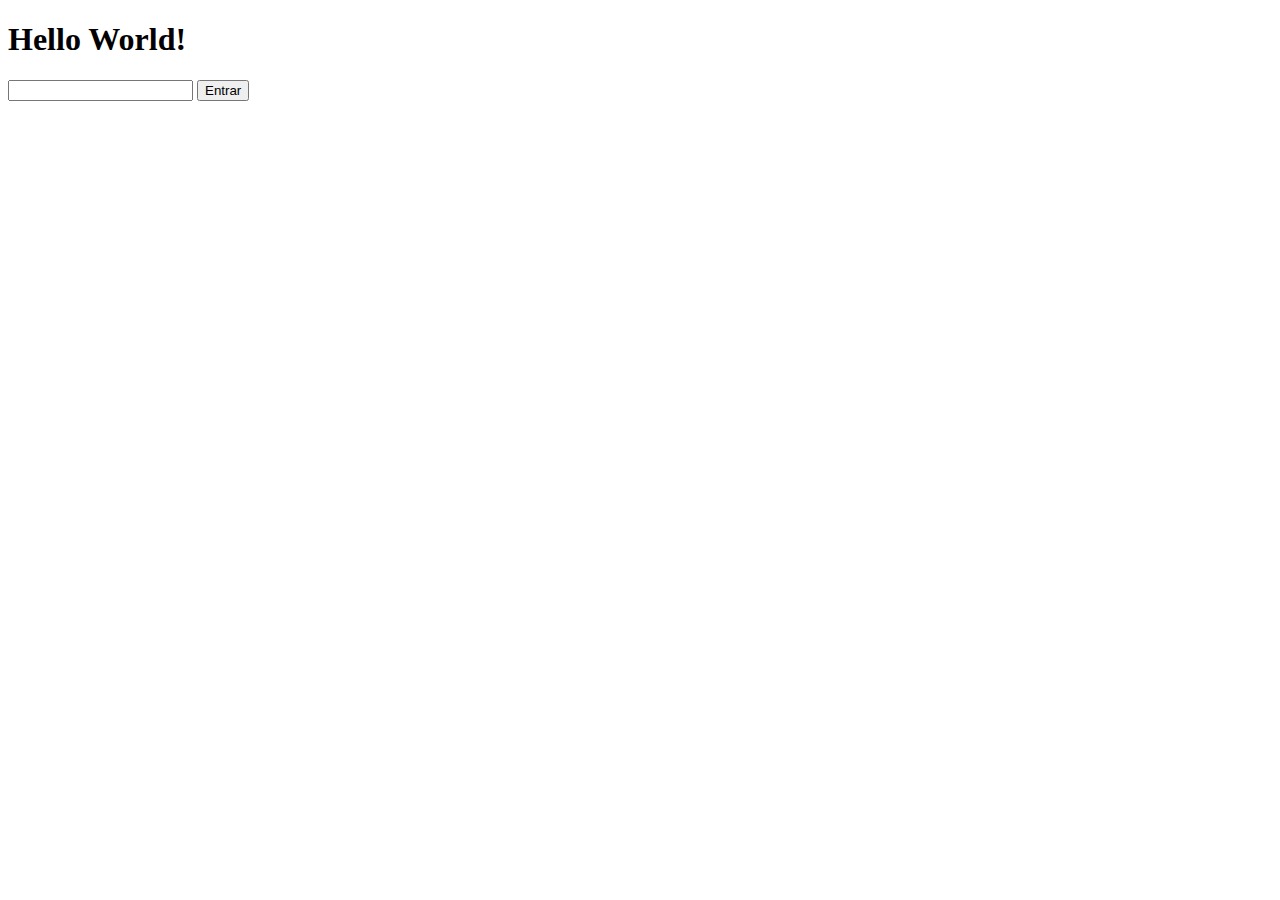
<file: java/primerWeb/target/primerWeb-1.0-SNAPSHOT/index.html>
<!DOCTYPE html>
<html>
    <head>
        <title>Start Page</title>
        <meta http-equiv="Content-Type" content="text/html; charset=UTF-8">
    </head>
    <body>
        <h1>Hello World!</h1>
        <form action="/ventas.jsp" method="POST">
            <input type ="text" name="usuario">
            <input type ="submit" value="Entrar">
        </form>
    </body>
</html>
</file>
<file: css/unidad2.css>
.negro{
    background-color: black !important;
    color: white !important;
}
.rojo{
    background-color: red;
    color: yellow;
    width: 25%;
    height: 320px;
    /* float: left; */
    border: 5px solid white;
    font-size: 2em;

}
#principal{
    display: flex;
}
</file>
<file: ClaseOtroProfe/estilos.css>
nav img{
    width: 120px;
}
footer{
    background-color: blue;
    color: white;
    height: 150px;
}
#navbarSupportedContent{
    justify-content: right !important;
}
</file>
<file: css/flex_box.css>
<style>
@import url('https://fonts.googleapis.com/css2?family=Lato&display=swap');
</style>
body{
    overflow: hidden;
}
.principal{
    display: flex;
    flex-wrap: wrap;
    justify-content: center;
    justify-content: flex-end; 
    justify-content: space-around;
    justify-content: space-between;
    justify-content: space-evenly;
}
.cuadro{
    background-color: blueviolet;
    width: 20%;
    /* height: 200px; */
    /* margin: 10px; */
    /* float: left;
    border: 80px solid rgb(252, 228, 94);
    box-sizing: border-box ; */
    overflow: auto;
}
.cuadro p{
    font-size: x-large;
}
.cuadro p::before{
    content: "A mí no me pueden copiar";
}
.cuadro p::after{
    content: "Lorem ipsum dolor sit amet consectetur adipisicing elit. Tenetur, accusamus deleniti vero repellendus officiis in porro! Laborum doloremque tenetur a fuga beatae iste quasi commodi pariatur reiciendis! Rerum, nobis delectus.";
}
.cuadro p::first-letter{
    color: white;
    background-color: black;
    padding: 2px;
}
footer{
    background-color: rgb(110, 109, 109);
    position: fixed;
    bottom: 0px;
    width: 100%;
    text-align: center;
    padding: 15px 0px;
    color: white;
}
.letra{
    font-family: 'Lato', sans-serif;
}
</file>
<file: css/galeria.css>
body{
    background-color: rgb(138, 133, 133);
}
.galeria{
    height: calc(500px + 3em);
    width: 550px;
    margin: 1em auto;
    border: 1px solid black;
    position: relative;
}
.galeria img{
position: absolute;
top: 0px;
left: 0px;
width: 550px;
opacity: 0%;
transition: 3s;
}
.galeria input[type=radio]{
    position: relative;
    bottom: calc(-500px - 1.5em);
    left: .5em;
}
.galeria input[type=radio]:nth-of-type(1):checked ~ :nth-of-type(1){
    opacity: 1;
}
.galeria input[type=radio]:nth-of-type(2):checked ~ :nth-of-type(2){
    opacity: 1;
}
.galeria input[type=radio]:nth-of-type(3):checked ~ :nth-of-type(3){
    opacity: 1;
}
.galeria input[type=radio]:nth-of-type(4):checked ~ :nth-of-type(4){
    opacity: 1;
}
.galeria input[type=radio]:nth-of-type(5):checked ~ :nth-of-type(5){
    opacity: 1;
}
.galeria input[type=radio]:nth-of-type(6):checked ~ :nth-of-type(6){
    opacity: 1;
}
.galeria input[type=radio]:nth-of-type(7):checked ~ :nth-of-type(7){
    opacity: 1;
}
.galeria input[type=radio]:nth-of-type(8):checked ~ :nth-of-type(8){
    opacity: 1;
}
.galeria input[type=radio]:nth-of-type(9):checked ~ :nth-of-type(9){
    opacity: 1;
}
.galeria input[type=radio]:nth-of-type(10):checked ~ :nth-of-type(10){
    opacity: 1;
}
.galeria input[type=radio]:nth-of-type(11):checked ~ :nth-of-type(11){
    opacity: 1;
}
</file>
